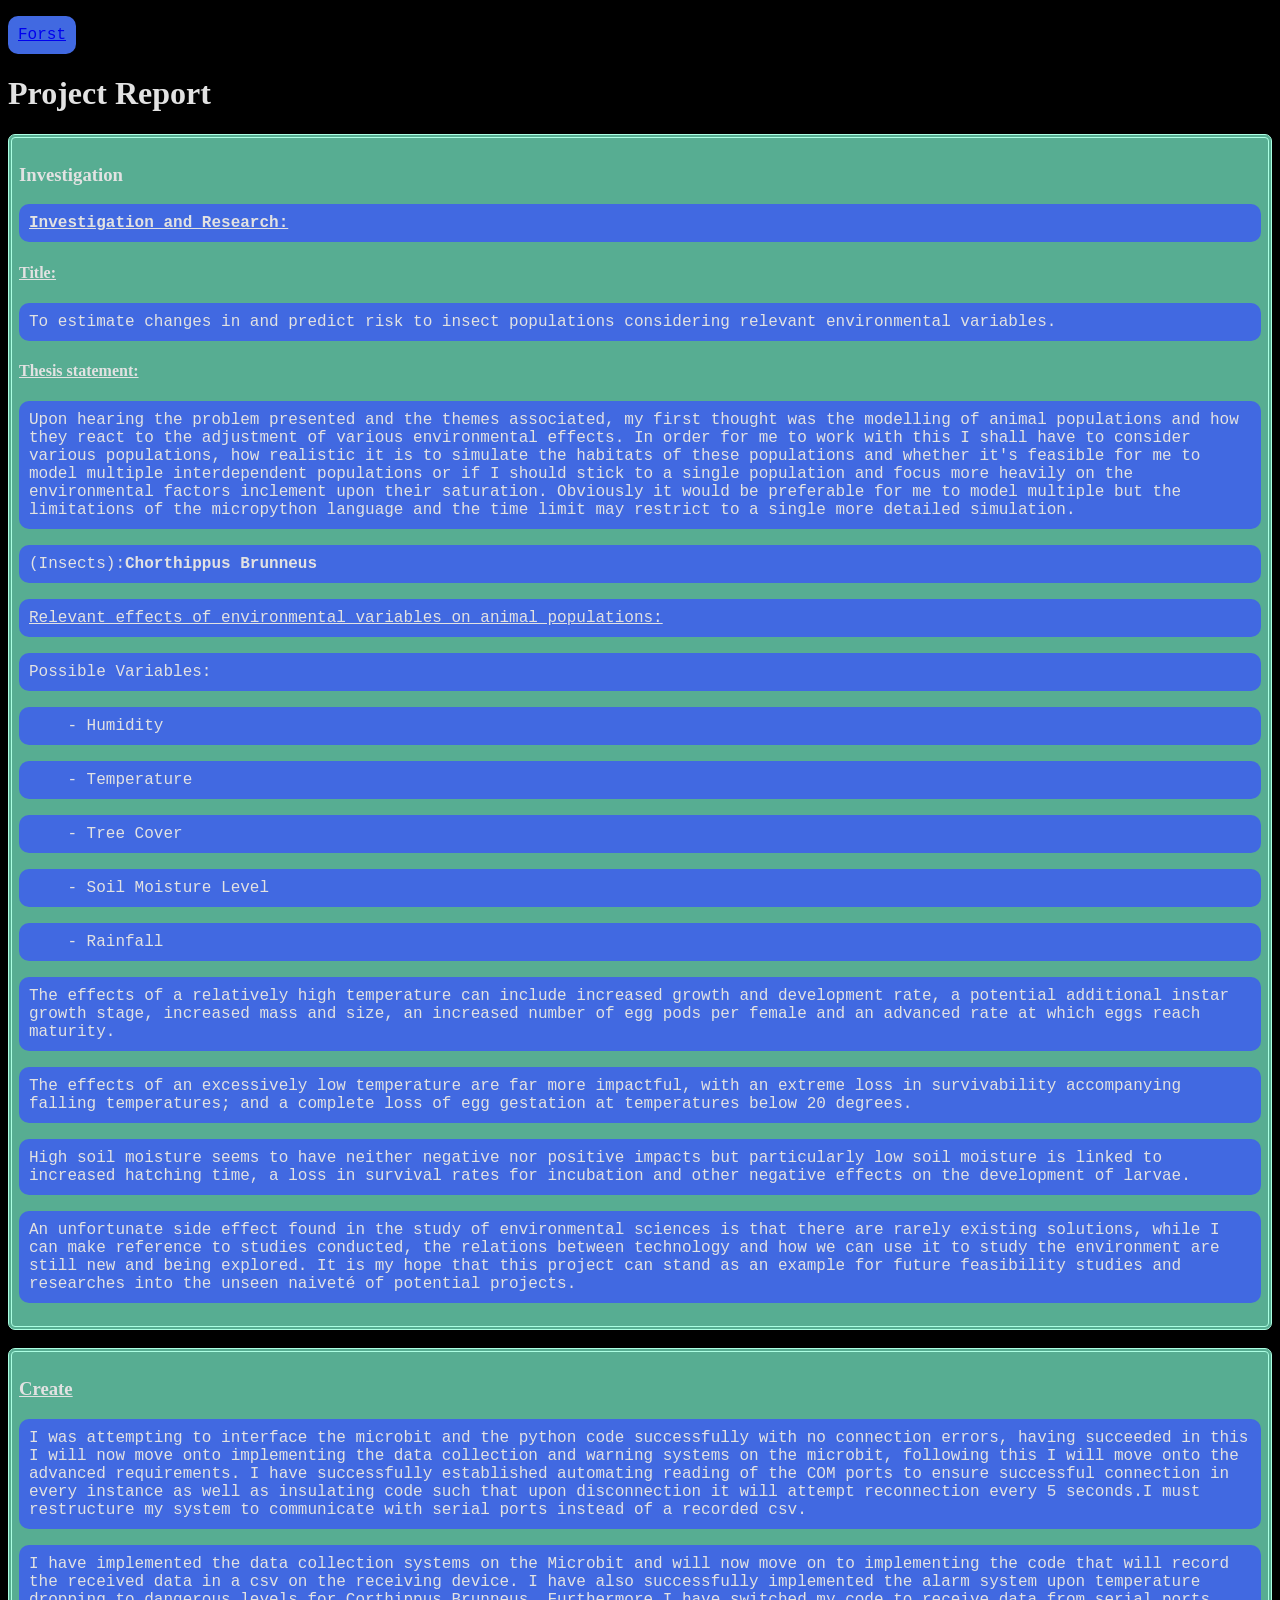
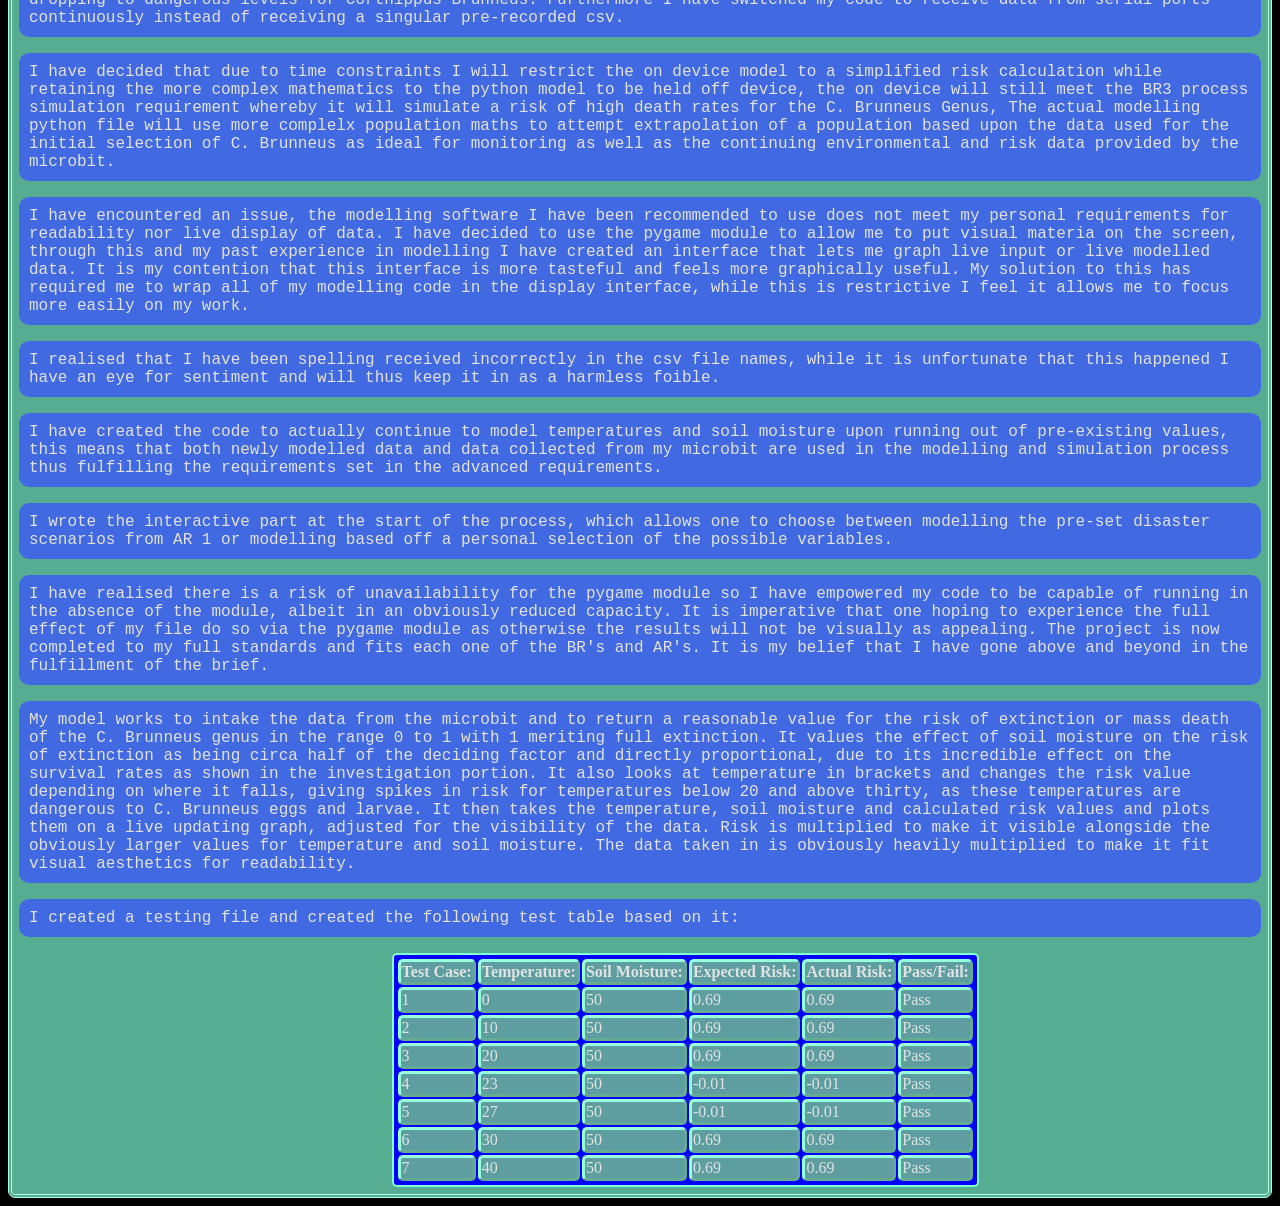
<file: Project/index.html>
<!Doctype html>

<html>
    <head>
        <link rel="stylesheet" href="styles.css">
        <title>Project</title>
    </head>
    <body>
        <a href="#6"><p style="width: fit-content;">Forst</p></a>
        <h1>Project Report</h1>
        <div class="contra">
            <h3>Investigation</h3>
            <p><b><u>Investigation and Research:</u></b></p>
            <h4><u>Title:</u></h4>
            <p>To estimate changes in and predict risk to insect populations considering relevant environmental variables.</p>
            <h4><u>Thesis statement:</u></h4>
            <p>Upon hearing the problem presented and the themes associated, my first thought was the modelling of animal populations and how they react to the adjustment of various environmental effects. In order for me to work with this I shall have to consider various populations, how realistic it is to simulate the habitats of these populations and whether it's feasible for me to model multiple interdependent populations or if I should stick to a single population and focus more heavily on the environmental factors inclement upon their saturation. Obviously it would be preferable for me to model multiple but the limitations of the micropython language and the time limit may restrict to a single more detailed simulation.</p>
            <p>(Insects):<b>Chorthippus Brunneus</b></p>
            <p><u>Relevant effects of environmental variables on animal populations:</u></p>
            <p>Possible Variables:</p>
            <p>&nbsp&nbsp&nbsp&nbsp-&nbspHumidity</p>
            <p>&nbsp&nbsp&nbsp&nbsp-&nbspTemperature</p>
            <p>&nbsp&nbsp&nbsp&nbsp-&nbspTree Cover</p>
            <p>&nbsp&nbsp&nbsp&nbsp-&nbspSoil Moisture Level</p>
            <p>&nbsp&nbsp&nbsp&nbsp-&nbspRainfall</p>
            <p>The effects of a relatively high temperature can include increased growth and development rate, a potential additional instar growth stage, increased mass and size, an increased number of egg pods per female and an advanced rate at which eggs reach maturity.</p>
            <p>The effects of an excessively low temperature are far more impactful, with an extreme loss in survivability accompanying falling temperatures; and a complete loss of egg gestation at temperatures below 20 degrees.</p>
            <p>High soil moisture seems to have neither negative nor positive impacts but particularly low soil moisture is linked to increased hatching time, a loss in survival rates for incubation and other negative effects on the development of larvae.</p>
            <p>An unfortunate side effect found in the study of environmental sciences is that there are rarely existing solutions, while I can make reference to studies conducted, the relations between technology and how we can use it to study the environment are still new and being explored. It is my hope that this project can stand as an example for future feasibility studies and researches into the unseen naiveté of potential projects.</p>
        </div>
        <br>
        <div class="contra">
            <h3><u>Create</u></h3>
            <p>I was attempting to interface the microbit and the python code successfully with no connection errors, having succeeded in this I will now move onto implementing the data collection and warning systems on the microbit, following this I will move onto the advanced requirements. I have successfully established automating reading of the COM ports to ensure successful connection in every instance as well as insulating code such that upon disconnection it will attempt reconnection every 5 seconds.I must restructure my system to communicate with serial ports instead of a recorded csv.</p>
            <p>I have implemented the data collection systems on the Microbit and will now move on to implementing the code that will record the received data in a csv on the receiving device. I have also successfully implemented the alarm system upon temperature dropping to dangerous levels for Corthippus Brunneus. Furthermore I have switched my code to receive data from serial ports continuously instead of receiving a singular pre-recorded csv.</p>
            <p>I have decided that due to time constraints I will restrict the on device model to a simplified risk calculation while retaining the more complex mathematics to the python model to be held off device, the on device will still meet the BR3 process simulation requirement whereby it will simulate a risk of high death rates for the C. Brunneus Genus, The actual modelling python file will use more complelx population maths to attempt extrapolation of a population based upon the data used for the initial selection of C. Brunneus as ideal for monitoring as well as the continuing environmental and risk data provided by the microbit.</p>
            <p>I have encountered an issue, the modelling software I have been recommended to use does not meet my personal requirements for readability nor live display of data. I have decided to use the pygame module to allow me to put visual materia on the screen, through this and my past experience in modelling I have created an interface that lets me graph live input or live modelled data. It is my contention that this interface is more tasteful and feels more graphically useful. My solution to this has required me to wrap all of my modelling code in the display interface, while this is restrictive I feel it allows me to focus more easily on my work.</p>
            <p>I realised that I have been spelling received incorrectly in the csv file names, while it is unfortunate that this happened I have an eye for sentiment and will thus keep it in as a harmless foible.</p>
            <p>I have created the code to actually continue to model temperatures and soil moisture upon running out of pre-existing values, this means that both newly modelled data and data collected from my microbit are used in the modelling and simulation process thus fulfilling the requirements set in the advanced requirements.</p>
            <p>I wrote the interactive part at the start of the process, which allows one to choose between modelling the pre-set disaster scenarios from AR 1 or modelling based off a personal selection of the possible variables.</p>
            <p>I have realised there is a risk of unavailability for the pygame module so I have empowered my code to be capable of running in the absence of the module, albeit in an obviously reduced capacity. It is imperative that one hoping to experience the full effect of my file do so via the pygame module as otherwise the results will not be visually as appealing. The project is now completed to my full standards and fits each one of the BR's and AR's. It is my belief that I have gone above and beyond in the fulfillment of the brief.</p>
            <p>My model works to intake the data from the microbit and to return a reasonable value for the risk of extinction or mass death of the C. Brunneus genus in the range 0 to 1 with 1 meriting full extinction. It values the effect of soil moisture on the risk of extinction as being circa half of the deciding factor and directly proportional, due to its incredible effect on the survival rates as shown in the investigation portion. It also looks at temperature in brackets and changes the risk value depending on where it falls, giving spikes in risk for temperatures below 20 and above thirty, as these temperatures are dangerous to C. Brunneus eggs and larvae. It then takes the temperature, soil moisture and calculated risk values and plots them on a live updating graph, adjusted for the visibility of the data. Risk is multiplied to make it visible alongside the obviously larger values for temperature and soil moisture. The data taken in is obviously heavily multiplied to make it fit visual aesthetics for readability.</p>
            <p>I created a testing file and created the following test table based on it:</p>
            <table>
                <tr>
                    <th>Test Case:</th>
                    <th>Temperature:</th>
                    <th>Soil Moisture:</th>
                    <th>Expected Risk:</th>
                    <th>Actual Risk:</th>
                    <th>Pass/Fail:</th>
                </tr>
                <tr>
                    <td>1</td>
                    <td>0</td>
                    <td>50</td>
                    <td>0.69</td>
                    <td>0.69</td>
                    <td>Pass</td>
                </tr>
                <tr>
                    <td>2</td>
                    <td>10</td>
                    <td>50</td>
                    <td>0.69</td>
                    <td>0.69</td>
                    <td>Pass</td>
                </tr>
                <tr>
                    <td>3</td>
                    <td>20</td>
                    <td>50</td>
                    <td>0.69</td>
                    <td>0.69</td>
                    <td>Pass</td>
                </tr>
                <tr>
                    <td>4</td>
                    <td>23</td>
                    <td>50</td>
                    <td>-0.01</td>
                    <td>-0.01</td>
                    <td>Pass</td>
                </tr>
                <tr>
                    <td>5</td>
                    <td>27</td>
                    <td>50</td>
                    <td>-0.01</td>
                    <td>-0.01</td>
                    <td>Pass</td>
                </tr>
                <tr>
                    <td>6</td>
                    <td>30</td>
                    <td>50</td>
                    <td>0.69</td>
                    <td>0.69</td>
                    <td>Pass</td>
                </tr>
                <tr>
                    <td>7</td>
                    <td>40</td>
                    <td>50</td>
                    <td>0.69</td>
                    <td>0.69</td>
                    <td>Pass</td>
                </tr>
            </table>
        </div>
    </body>
</html>
</file>
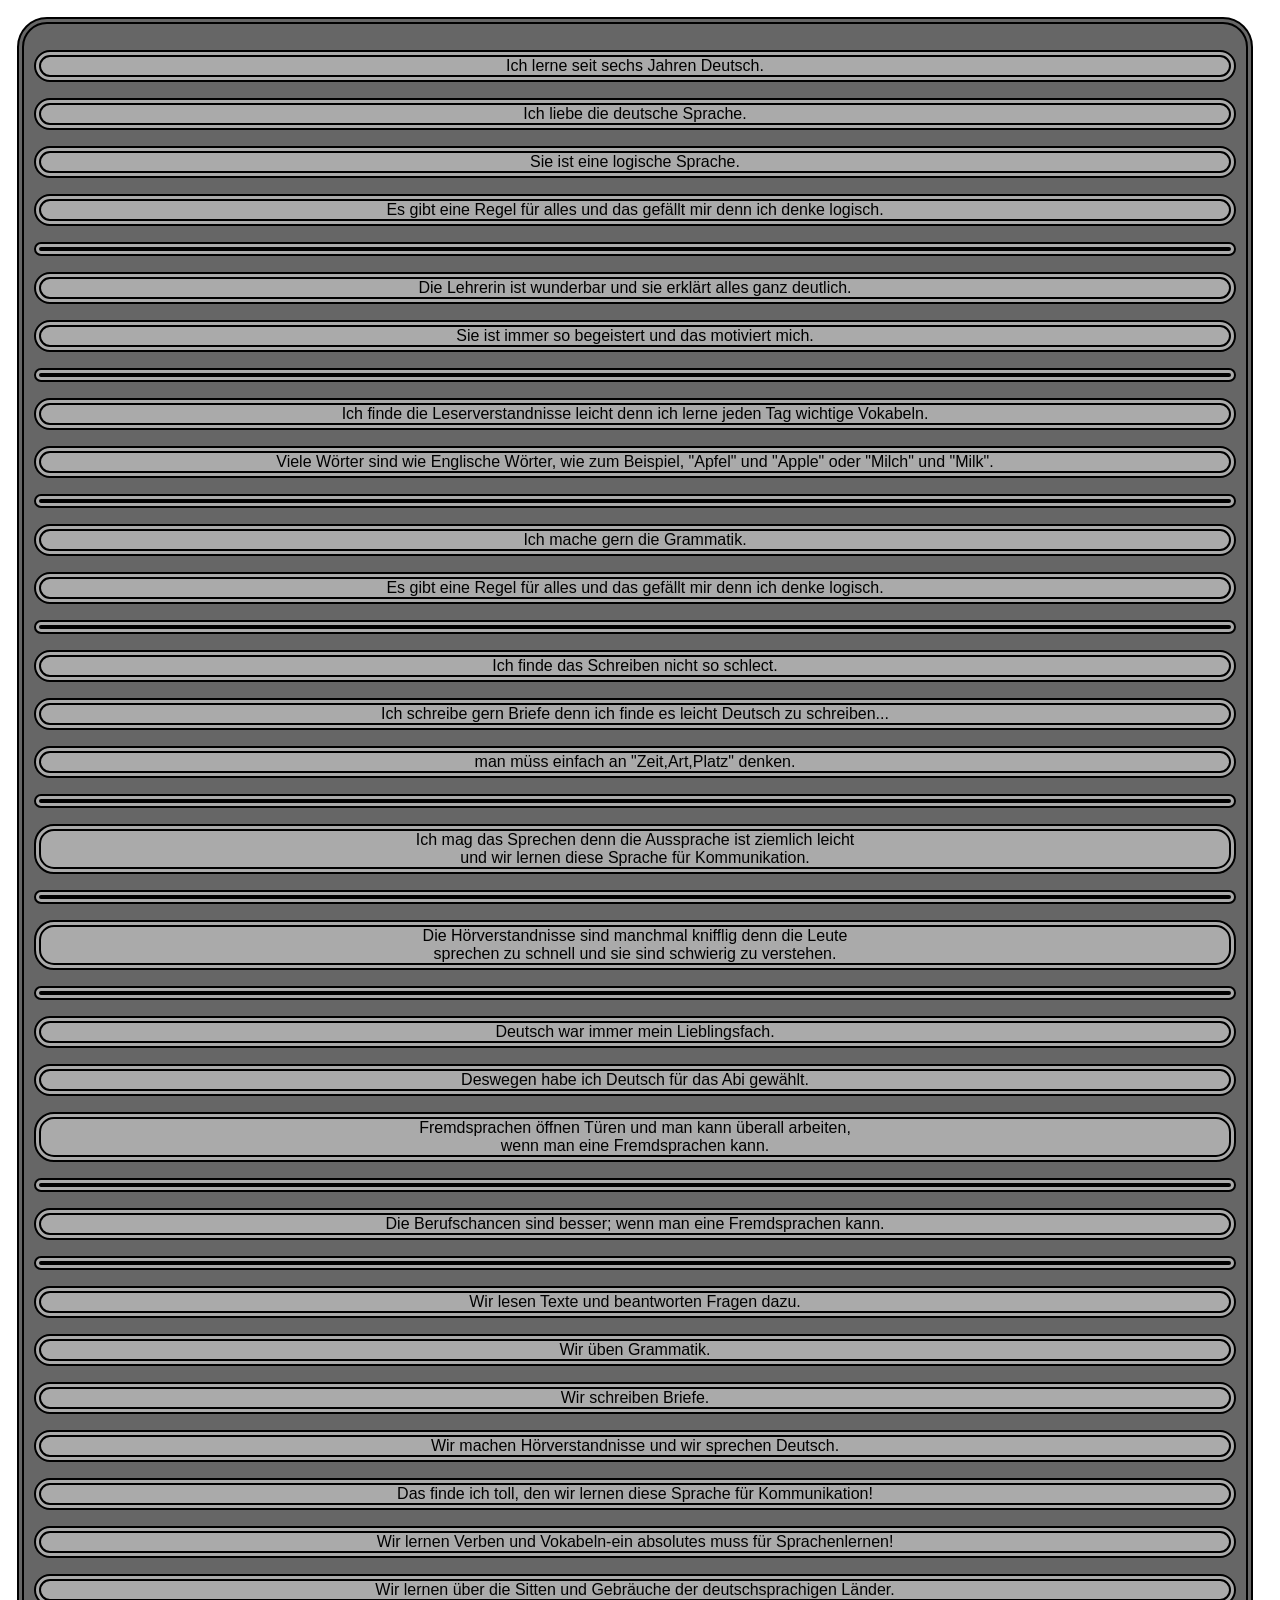
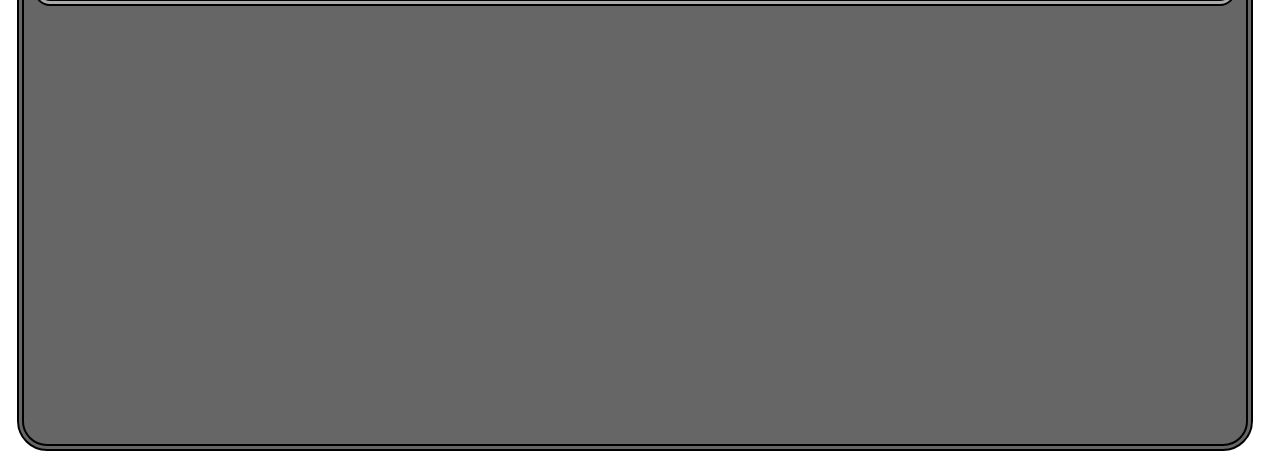
<file: Deutsch.html>
<!Doctype html>
<html>
    <head>
        <link rel="stylesheet" href="styles.css">
        <title>Deutsch</title>
        <link rel="icon" href="eye-con.ico">
    </head>
    <body>
        <div class="germ">
            <p>Ich lerne seit sechs Jahren Deutsch.</p>
            <p>Ich liebe die deutsche Sprache.</p>
            <p>Sie ist eine logische Sprache.</p>
            <p>Es gibt eine Regel für alles und das gefällt mir denn ich denke logisch.</p>
            <p></p>
            <p>Die Lehrerin ist wunderbar und sie erklärt alles ganz deutlich.</p>
            <p>Sie ist immer so begeistert und das motiviert mich.</p>
            <p></p>
            <p>Ich finde die Leserverstandnisse leicht denn ich lerne jeden Tag wichtige Vokabeln.</p>
            <p>Viele Wörter sind wie Englische Wörter, wie zum Beispiel, "Apfel" und "Apple" oder "Milch" und "Milk".</p>
            <p></p>
            <p>Ich mache gern die Grammatik.</p>
            <p>Es gibt eine Regel für alles und das gefällt mir denn ich denke logisch.</p>
            <p></p>
            <p>Ich finde das Schreiben nicht so schlect.</p>
            <p>Ich schreibe gern Briefe denn ich finde es leicht Deutsch zu schreiben...</p>
            <p>man müss einfach an "Zeit,Art,Platz" denken.</p>
            <p></p>
            <p>Ich mag das Sprechen denn die Aussprache ist ziemlich leicht<br> und wir lernen diese Sprache für Kommunikation.</p>
            <p></p>
            <p>Die Hörverstandnisse sind manchmal knifflig denn die Leute<br> sprechen zu schnell und sie sind schwierig zu verstehen.</p>
            <p></p>
            <p>Deutsch war immer mein Lieblingsfach.</p>
            <p>Deswegen habe ich Deutsch für das Abi gewählt.</p>
            <p>Fremdsprachen öffnen Türen und man kann überall arbeiten,<br>wenn man eine Fremdsprachen kann.</p>
            <p></p>
            <p>Die Berufschancen sind besser; wenn man eine Fremdsprachen kann.</p>
            <p></p>
            <p>Wir lesen Texte und beantworten Fragen dazu.</p>
            <p>Wir üben Grammatik.</p>
            <p>Wir schreiben Briefe.</p>
            <p>Wir machen Hörverstandnisse und wir sprechen Deutsch.</p>
            <p>Das finde ich toll, den wir lernen diese Sprache für Kommunikation!</p>
            <p>Wir lernen Verben und Vokabeln-ein absolutes muss für Sprachenlernen!</p>
            <p>Wir lernen über die Sitten und Gebräuche der deutschsprachigen Länder.</p>
        </div>
    </body>
</html>
</file>
<file: Project/styles.css>
p {
    /* background-color: aqua; */
    font-family: 'Courier New', Courier, monospace;
    padding: 10px;
    border-radius: 10px;
    background-color: royalblue;
}
/* p:hover {
} */

table {
    background-color: blue;
    border: 2px aquamarine double;
    border-radius: 5px;
    padding: 2px;
    margin-left: 30%;
    align-items: center;
}

/* tr {
    background-color: cadetblue;
    border: 2px single aquamarine;
    border-radius: 5px;
} */

td, th {
    background-color: cadetblue;
    border: 3px outset rgb(150, 255, 220);
    border-radius: 5px;
}

td:hover, th:hover {
    background-color: rgb(71, 118, 120);
}

.contra {
    background-color: rgb(87, 173, 146);
    border-radius: 7px;
    border: rgb(172, 255, 227) double 4px;
    padding: 7px;
}

body {
    color: rgb(226, 226, 226);
    background-color: black;
}
</file>
<file: styles.css>
body {background-color: powder-blue;}
/* h1 {background-color: darkslategray;} */
p {font-family: Arial;}
blockquote {border: 7px double #000000; padding: 2px; border-radius: 40px;}
a {color: aquamarine; display: inline-block; background-color: #000000; padding: 0px 0px;}
a:hover {background-color: burlywood; background-image: url(Graphics/StoneCoils.png); background-size: cover;}
abbr {text-decoration: none;}
table, tr, th, td {border: 7px inset turquoise; background-color: steelblue;}
table {border-spacing: 1px;}

ul {
    list-style-type: none;
    margin: 0;
    padding: 0;
    overflow: hidden;
    background: #333333;
}

li {
    float: left;
}

li a {
    display: block;
    color: white;
    text-align: center;
    padding: 16px;
    text-decoration: none;
    background-color: #000000;
}

li a:hover{
    background-color: #e91515;
}

div {
    width: 24%;
    display: inline-block;
    margin: auto;
}

.city {
    width: 20%;
    background-color: burlywood;
    padding: 10px;
    margin: 9px;
    border: 7px double #000000;
    border-radius: 30px;
    float: left;
}

.city p {
    border: 7px double #000000;
    background-color: #666666;
    color: #666666;
    border-radius: 10px;
}

.city p:hover {
    background-color: #FFFFFF;
    color: blue;
}

.no_see {
    background-image: url(Graphics/StoneCoils.png);
}

.germ {
    width: 1202px;
    background-color: #666666;
    padding: 10px;
    margin: 9px;
    border: 7px double #000000;
    border-radius: 30px;
    float: left;
    text-align: center;
    height: 2000px;
}
.germ:hover {
    background-color: #666666;
    color: #555555;
}
.germ p {
    background-color: #AAAAAA;
    border: 7px double #000000;
    border-radius: 20px;
}
.germ:hover p {
    background-color: #555555;
}
.germ:hover p:hover {
    background-color: white;
    color: #000000;
}

.cats {
    background-image: url(Graphics/Cat.png);
    background-size: contain;
}

h1 {
    background-color: #777777;
    color: black;
    border: 7px double black;
    border-radius: 20px;
    text-align: center;
    /* text-decoration: line-through; */
}
</file>
